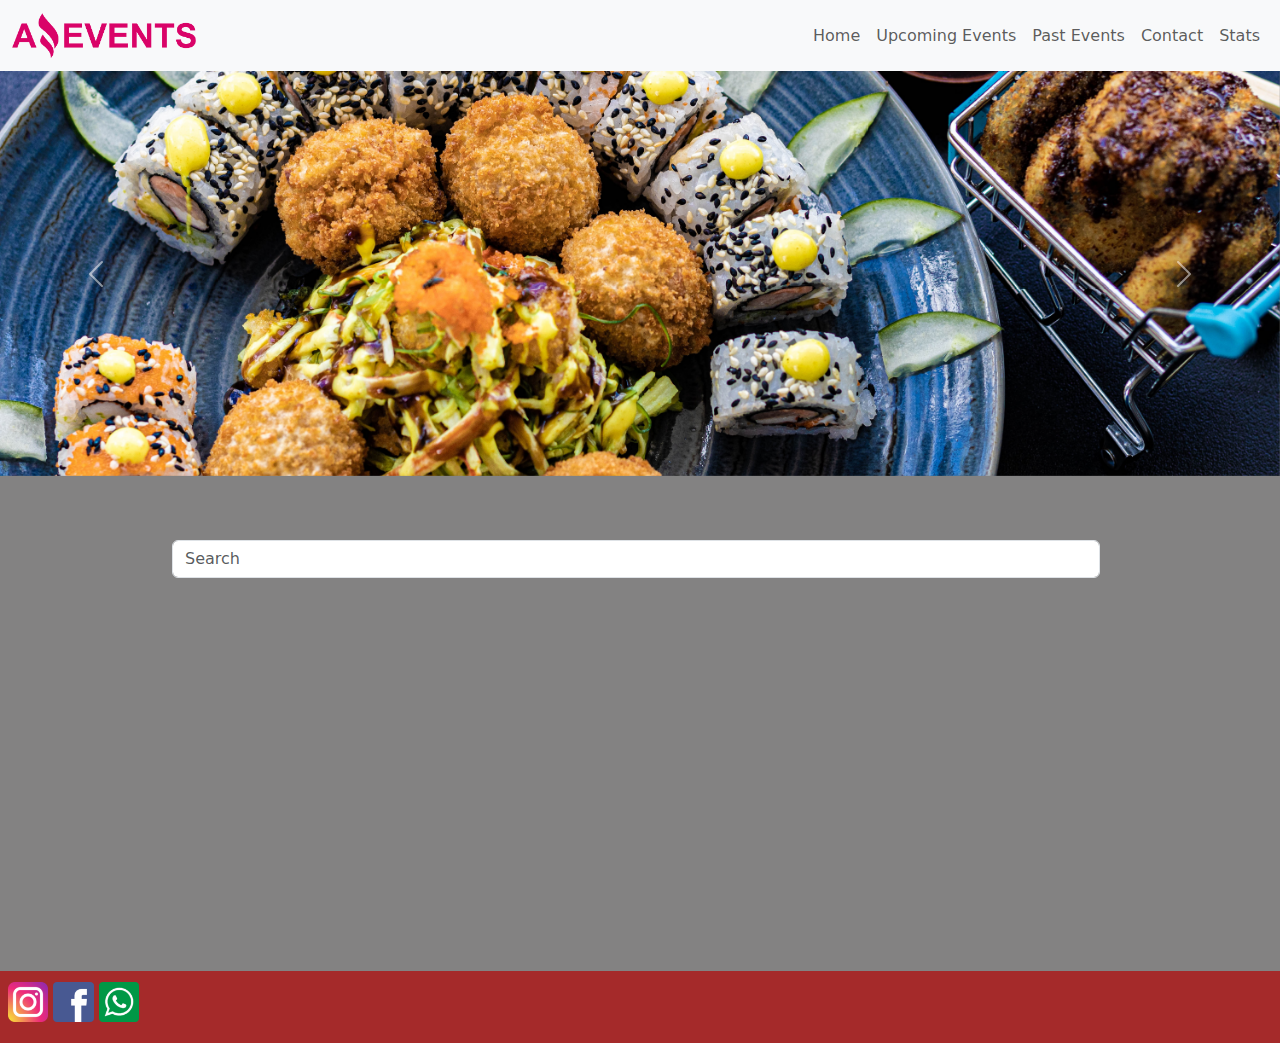
<file: index.html>
<!DOCTYPE html>
<html lang="en">
<head>
    <meta charset="UTF-8">
    <meta name="viewport" content="width=device-width, initial-scale=1.0">
    <title>Home</title>
    <link href="https://cdn.jsdelivr.net/npm/bootstrap@5.3.3/dist/css/bootstrap.min.css" rel="stylesheet" integrity="sha384-QWTKZyjpPEjISv5WaRU9OFeRpok6YctnYmDr5pNlyT2bRjXh0JMhjY6hW+ALEwIH" crossorigin="anonymous">
    <link rel="icon" href="./imagenes/favicon.png" type="image/x-icon">
    <link rel="stylesheet" href="main.css">
</head>
<body>
    <header>
        <nav class="navbar navbar-expand-lg bg-body-tertiary">
            <div class="container-fluid">
              <a class="navbar-brand" href="./index.html"><img  id="logo" src="./imagenes/amazing_brand.png" alt="LOGO"></a>
              <button class="navbar-toggler" type="button" data-bs-toggle="collapse" data-bs-target="#navbarSupportedContent" aria-controls="navbarSupportedContent" aria-expanded="false" aria-label="Toggle navigation">
                <span class="navbar-toggler-icon"></span>
              </button>
              <div class="collapse navbar-collapse justify-content-end" id="navbarSupportedContent">
                <ul class="navbar-nav  mb-2 mb-lg-0">
                
                  <li class="nav-item">
                    <a class="nav-link" aria-current="page" href="#">Home</a>
                  </li>
                  <li class="nav-item">
                    <a class="nav-link" aria-current="page" href="./UpcomingEvents.html">Upcoming Events</a>
                  </li>
                  <li class="nav-item">
                    <a class="nav-link" aria-current="page" href="./PastEvents.html">Past Events</a>
                  </li>
                  <li class="nav-item">
                    <a class="nav-link" aria-current="page" href="./Contact.html">Contact</a>
                  </li>
                  <li class="nav-item">
                    <a class="nav-link" aria-current="page" href="./Stats.html">Stats</a>
                  </li>             
                </ul>
              </div>
            </div>
          </nav>
          
    </header>
    <main>
      <div id="carouselExample" class="carousel slide">
        <div class="carousel-inner ">
          <div class="carousel-item active">
            <img src="./imagenes/optional_banner_1.jpg" class="d-block w-100" alt="banner1">
          </div>
          <div class="carousel-item">
            <img src="./imagenes/optional_banner_2.jpg" class="d-block w-100" alt="banner2">
          </div>
          <div class="carousel-item">
            <img src="./imagenes/optional_banner_3.jpg" class="d-block w-100" alt="banner3">
          </div>
          <div class="carousel-item">
            <img src="./imagenes/optional_banner_4.jpg" class="d-block w-100" alt="banner4">
          </div>
          <div class="carousel-item">
            <img src="./imagenes/optional_banner_5.jpg" class="d-block w-100" alt="banner5">
          </div>
        </div>
        <button class="carousel-control-prev" type="button" data-bs-target="#carouselExample" data-bs-slide="prev">
          <span class="carousel-control-prev-icon" aria-hidden="true"></span>
          <span class="visually-hidden">Previous</span>
        </button>
        <button class="carousel-control-next" type="button" data-bs-target="#carouselExample" data-bs-slide="next">
          <span class="carousel-control-next-icon" aria-hidden="true"></span>
          <span class="visually-hidden">Next</span>
        </button>
      </div>

      <div class="w-75 mt-5 m-auto row d-flex justify-content-center " id="contenedorMain">

        
        <div class="row " id="category">
        </div>
        
        <form class="d-flex mt-3 mb-3" role="search">
            <input class="form-control me-2" type="search" placeholder="Search" aria-label="Search" id="textSearch">
        </form>
      

      </div>
    
    <script src="https://cdn.jsdelivr.net/npm/bootstrap@5.3.0/dist/js/bootstrap.bundle.min.js"></script> 
    <script src="./home.js" type="module"></script>
    
     </main>



    <footer class="d-flex p-2 justify-content-start align-items-center">
        <div class="contenedorIMG" >
            <img src="./imagenes/instagram.png" alt="instagram">
            <img src="./imagenes/facebook.png" alt="facebook">
            <img src="./imagenes/whatsapp.png" alt="whatsapp">
        </div>
     
    </footer>
        

    <script src="https://cdn.jsdelivr.net/npm/bootstrap@5.3.3/dist/js/bootstrap.bundle.min.js" integrity="sha384-YvpcrYf0tY3lHB60NNkmXc5s9fDVZLESaAA55NDzOxhy9GkcIdslK1eN7N6jIeHz" crossorigin="anonymous"></script>
</body>
</html>
</file>
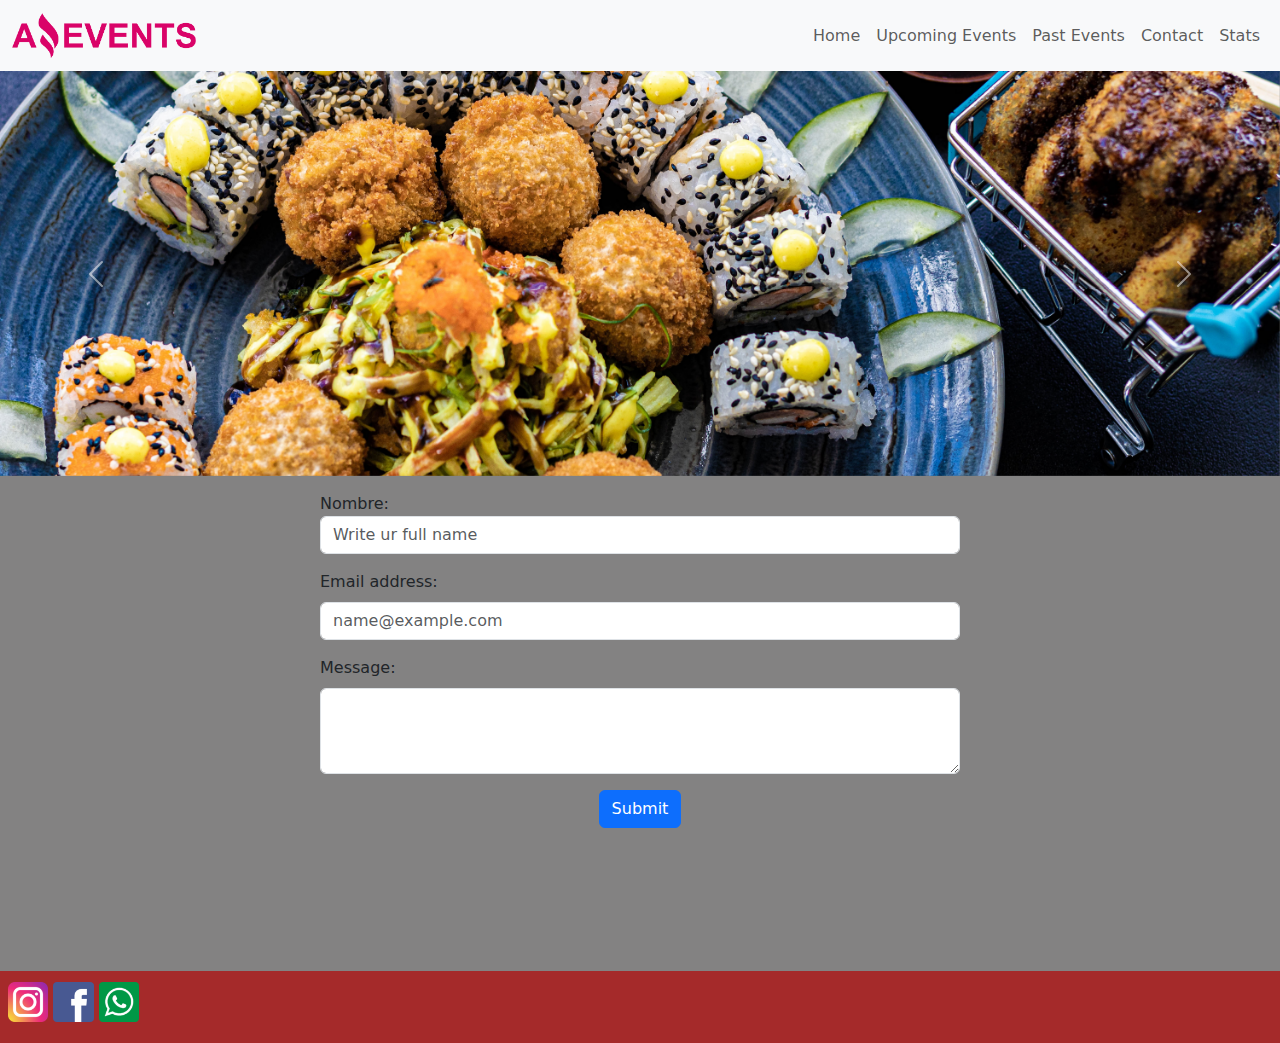
<file: Contact.html>
<!DOCTYPE html>
<html lang="en">
<head>
    <meta charset="UTF-8">
    <meta name="viewport" content="width=device-width, initial-scale=1.0">
    <title>Contact</title>
    <link rel="stylesheet" href="main.css">
    <link href="https://cdn.jsdelivr.net/npm/bootstrap@5.3.3/dist/css/bootstrap.min.css" rel="stylesheet" integrity="sha384-QWTKZyjpPEjISv5WaRU9OFeRpok6YctnYmDr5pNlyT2bRjXh0JMhjY6hW+ALEwIH" crossorigin="anonymous">
    <link rel="icon" href="./imagenes/favicon.png" type="image/x-icon">
</head>
<body>
    <header>
        <nav class="navbar navbar-expand-lg bg-body-tertiary">
            <div class="container-fluid">
              <a class="navbar-brand" href="./index.html"><img  id="logo" src="./imagenes/amazing_brand.png" alt="LOGO"></a>
              <button class="navbar-toggler" type="button" data-bs-toggle="collapse" data-bs-target="#navbarSupportedContent" aria-controls="navbarSupportedContent" aria-expanded="false" aria-label="Toggle navigation">
                <span class="navbar-toggler-icon"></span>
              </button>
              <div class="collapse navbar-collapse justify-content-end" id="navbarSupportedContent">
                <ul class="navbar-nav  mb-2 mb-lg-0">
                
                  <li class="nav-item">
                    <a class="nav-link" aria-current="page" href="./index.html">Home</a>
                  </li>
                  <li class="nav-item">
                    <a class="nav-link" aria-current="page" href="./UpcomingEvents.html">Upcoming Events</a>
                  </li>
                  <li class="nav-item">
                    <a class="nav-link" aria-current="page" href="./PastEvents.html">Past Events</a>
                  </li>
                  <li class="nav-item">
                    <a class="nav-link" aria-current="page" href="#">Contact</a>
                  </li>
                  <li class="nav-item">
                    <a class="nav-link" aria-current="page" href="./Stats.html">Stats</a>
                  </li>             
                </ul>
              </div>
            </div>
          </nav>
          
    </header>
    <main>
      <div id="carouselExample" class="carousel slide mb-3 w-100">
        <div class="carousel-inner ">
          <div class="carousel-item active">
            <img src="./imagenes/optional_banner_1.jpg" class="d-block w-100" alt="banner1">
          </div>
          <div class="carousel-item">
            <img src="./imagenes/optional_banner_2.jpg" class="d-block w-100" alt="banner2">
          </div>
          <div class="carousel-item">
            <img src="./imagenes/optional_banner_3.jpg" class="d-block w-100" alt="banner3">
          </div>
          <div class="carousel-item">
            <img src="./imagenes/optional_banner_4.jpg" class="d-block w-100" alt="banner4">
          </div>
          <div class="carousel-item">
            <img src="./imagenes/optional_banner_5.jpg" class="d-block w-100" alt="banner5">
          </div>
        </div>
        <button class="carousel-control-prev" type="button" data-bs-target="#carouselExample" data-bs-slide="prev">
          <span class="carousel-control-prev-icon" aria-hidden="true"></span>
          <span class="visually-hidden">Previous</span>
        </button>
        <button class="carousel-control-next" type="button" data-bs-target="#carouselExample" data-bs-slide="next">
          <span class="carousel-control-next-icon" aria-hidden="true"></span>
          <span class="visually-hidden">Next</span>
        </button>
      </div>
      
        <div class="w-100 d-flex  flex-column align-items-center">
          <div class="mb-3 w-50 ">
            <label for="full-name">Nombre:</label>
            <input type="text" class="form-control" id="full-name" name="full-name" autocomplete="name" placeholder="Write ur full name">
          </div>
          
          <div class="mb-3 w-50 ">
            <label for="exampleFormControlInput1" class="form-label">Email address:</label>
            <input type="email" class="form-control" id="exampleFormControlInput1" placeholder="name@example.com">
          </div>
         
          <div class="mb-3 w-50">
            <label for="exampleFormControlTextarea1" class="form-label">Message:</label>
            <textarea class="form-control" id="exampleFormControlTextarea1" rows="3"></textarea>
          </div>
          <button type="button" class="btn btn-primary mb-5">Submit</button>
        </div>
     

    
    </main>
    <footer class="d-flex p-2 justify-content-start align-items-center">
        <div class="contenedorIMG" >
            <img src="./imagenes/instagram.png" alt="instagram">
            <img src="./imagenes/facebook.png" alt="facebook">
            <img src="./imagenes/whatsapp.png" alt="whatsapp">
         </footer>
        </div>
     

    <script src="https://cdn.jsdelivr.net/npm/bootstrap@5.3.3/dist/js/bootstrap.bundle.min.js" integrity="sha384-YvpcrYf0tY3lHB60NNkmXc5s9fDVZLESaAA55NDzOxhy9GkcIdslK1eN7N6jIeHz" crossorigin="anonymous"></script>
</body>
</html>
</file>
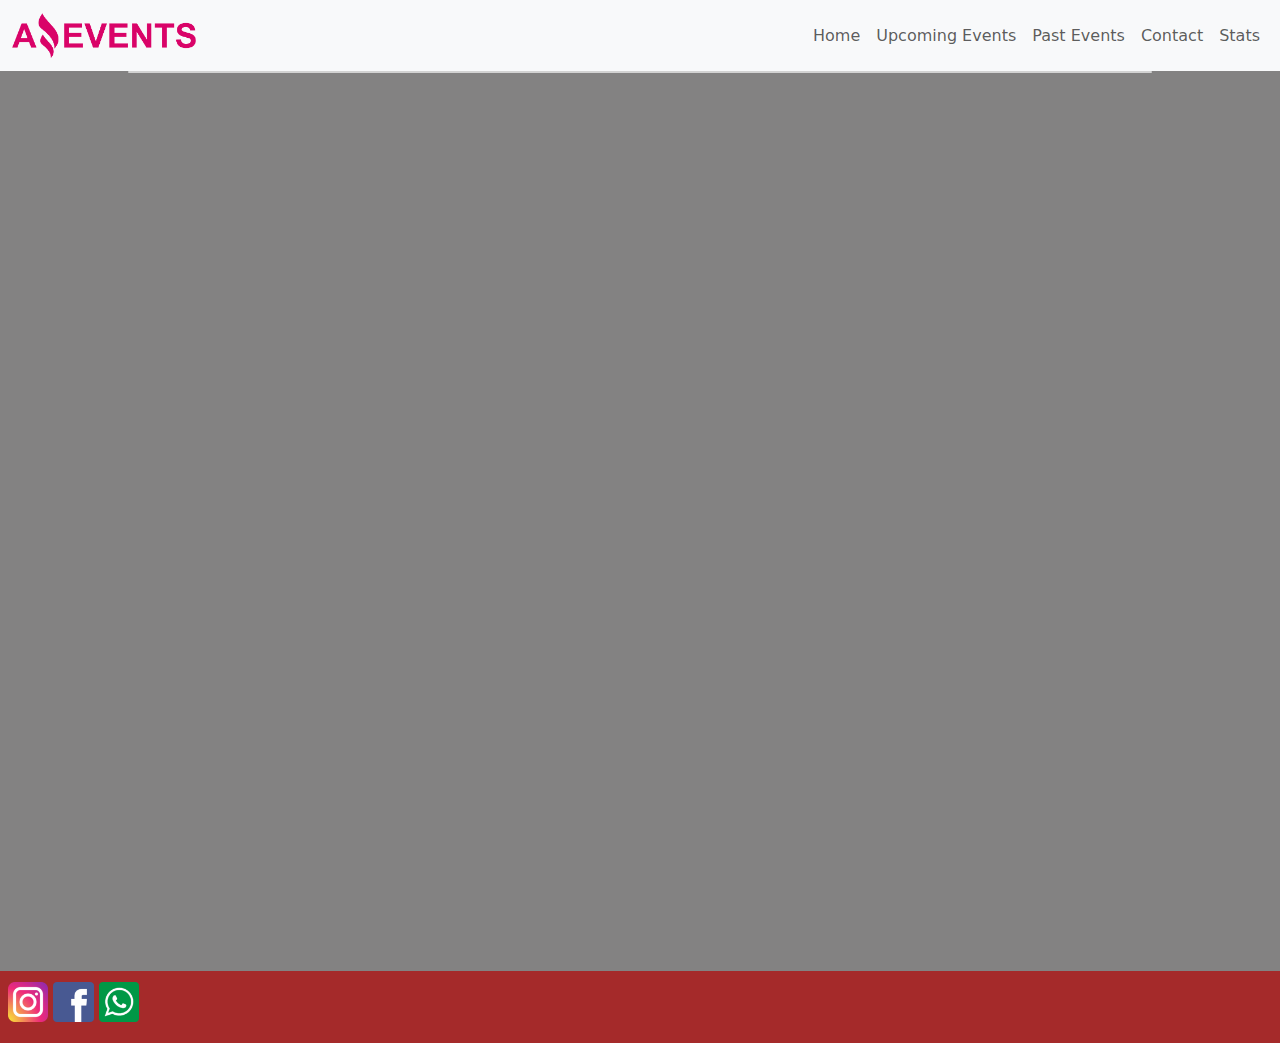
<file: Details.html>
<!DOCTYPE html>
<html lang="en">
<head>
    <meta charset="UTF-8">
    <meta name="viewport" content="width=device-width, initial-scale=1.0">
    <title>Home</title>
    <link href="https://cdn.jsdelivr.net/npm/bootstrap@5.3.3/dist/css/bootstrap.min.css" rel="stylesheet" integrity="sha384-QWTKZyjpPEjISv5WaRU9OFeRpok6YctnYmDr5pNlyT2bRjXh0JMhjY6hW+ALEwIH" crossorigin="anonymous">
    <link rel="icon" href="./imagenes/favicon.png" type="image/x-icon">
    <link rel="stylesheet" href="main.css">
</head>
<body>
    <header>
        <nav class="navbar navbar-expand-lg bg-body-tertiary">
            <div class="container-fluid">
              <a class="navbar-brand" href="./index.html"><img  id="logo" src="./imagenes/amazing_brand.png" alt="LOGO"></a>
              <button class="navbar-toggler" type="button" data-bs-toggle="collapse" data-bs-target="#navbarSupportedContent" aria-controls="navbarSupportedContent" aria-expanded="false" aria-label="Toggle navigation">
                <span class="navbar-toggler-icon"></span>
              </button>
              <div class="collapse navbar-collapse justify-content-end" id="navbarSupportedContent">
                <ul class="navbar-nav  mb-2 mb-lg-0">
                
                  <li class="nav-item">
                    <a class="nav-link" aria-current="page" href="./index.html">Home</a>
                  </li>
                  <li class="nav-item">
                    <a class="nav-link" aria-current="page" href="./UpcomingEvents.html">Upcoming Events</a>
                  </li>
                  <li class="nav-item">
                    <a class="nav-link" aria-current="page" href="./PastEvents.html">Past Events</a>
                  </li>
                  <li class="nav-item">
                    <a class="nav-link" aria-current="page" href="./Contact.html">Contact</a>
                  </li>
                  <li class="nav-item">
                    <a class="nav-link" aria-current="page" href="./Stats.html">Stats</a>
                  </li>             
                </ul>
              </div>
            </div>
          </nav>
          
    </header>
    <main>
      <div class="card m-auto details " id="contenedorDetails" >
       
      </div>
    

    <script src="https://cdn.jsdelivr.net/npm/bootstrap@5.3.0/dist/js/bootstrap.bundle.min.js"></script> 
  
     </main>



    <footer class="d-flex p-2 justify-content-start align-items-center">
        <div class="contenedorIMG" >
            <img src="./imagenes/instagram.png" alt="instagram">
            <img src="./imagenes/facebook.png" alt="facebook">
            <img src="./imagenes/whatsapp.png" alt="whatsapp">
          </div>
         </footer>
        
     
 <script src="./details.js"></script>
    <script src="https://cdn.jsdelivr.net/npm/bootstrap@5.3.3/dist/js/bootstrap.bundle.min.js" integrity="sha384-YvpcrYf0tY3lHB60NNkmXc5s9fDVZLESaAA55NDzOxhy9GkcIdslK1eN7N6jIeHz" crossorigin="anonymous"></script>
</body>
</html>
</file>
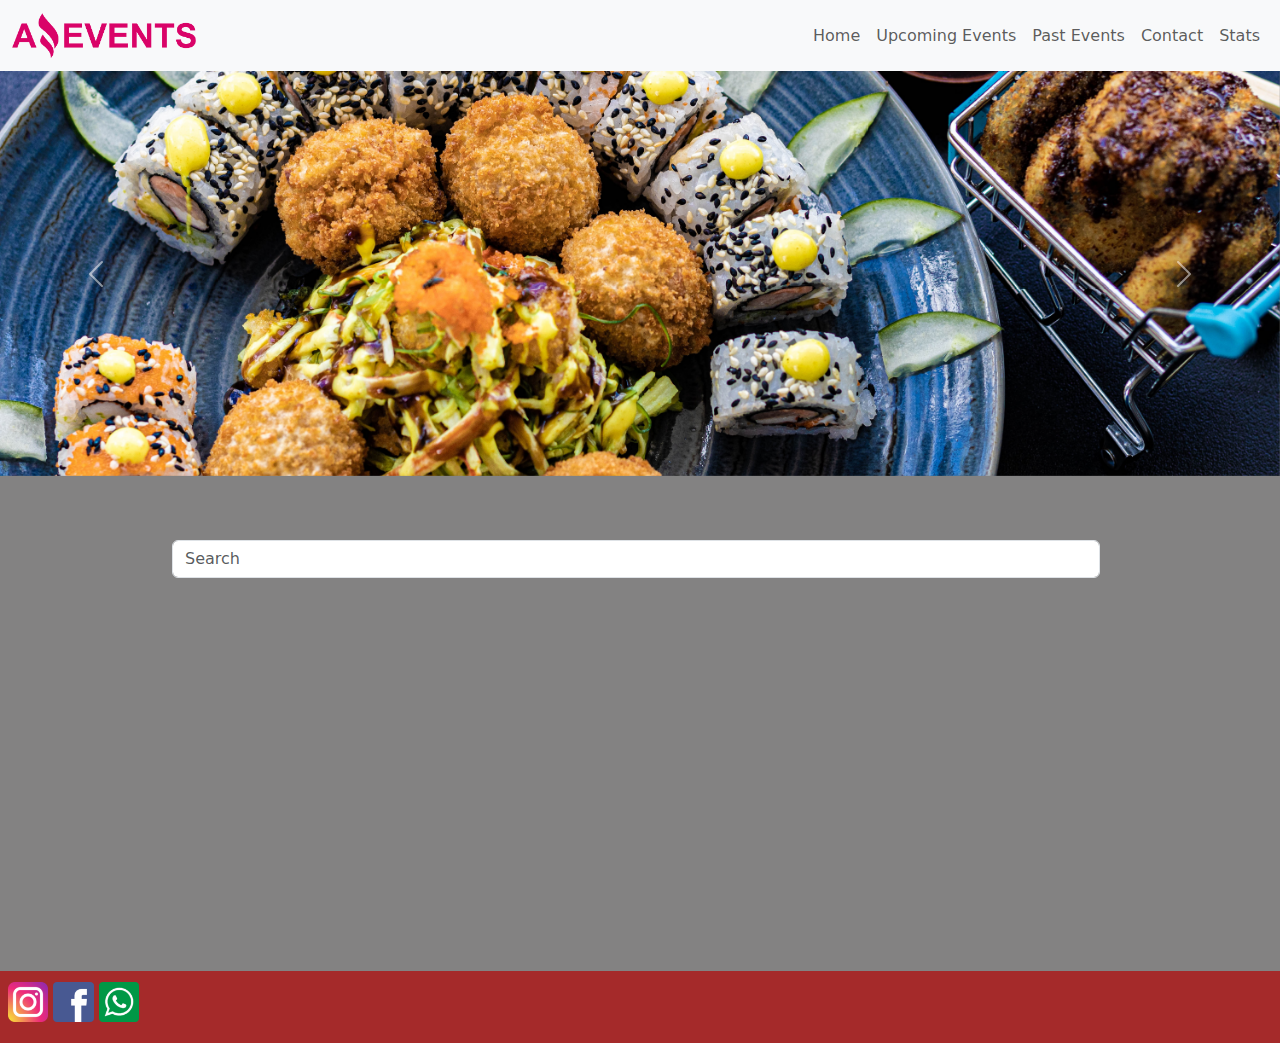
<file: PastEvents.html>
<!DOCTYPE html>
<html lang="en">
<head>
    <meta charset="UTF-8">
    <meta name="viewport" content="width=device-width, initial-scale=1.0">
    <title>Past Events</title>
    
    <link href="https://cdn.jsdelivr.net/npm/bootstrap@5.3.3/dist/css/bootstrap.min.css" rel="stylesheet" integrity="sha384-QWTKZyjpPEjISv5WaRU9OFeRpok6YctnYmDr5pNlyT2bRjXh0JMhjY6hW+ALEwIH" crossorigin="anonymous">
    <link rel="icon" href="./imagenes/favicon.png" type="image/x-icon">
    <link rel="stylesheet" href="main.css">
</head>
<body>
    <header>
        <nav class="navbar navbar-expand-lg bg-body-tertiary">
            <div class="container-fluid">
              <a class="navbar-brand" href="./index.html"><img  id="logo" src="./imagenes/amazing_brand.png" alt="LOGO"></a>
              <button class="navbar-toggler" type="button" data-bs-toggle="collapse" data-bs-target="#navbarSupportedContent" aria-controls="navbarSupportedContent" aria-expanded="false" aria-label="Toggle navigation">
                <span class="navbar-toggler-icon"></span>
              </button>
              <div class="collapse navbar-collapse justify-content-end" id="navbarSupportedContent">
                <ul class="navbar-nav  mb-2 mb-lg-0">
                
                  <li class="nav-item">
                    <a class="nav-link" aria-current="page" href="./index.html">Home</a>
                  </li>
                  <li class="nav-item">
                    <a class="nav-link" aria-current="page" href="./UpcomingEvents.html">Upcoming Events</a>
                  </li>
                  <li class="nav-item">
                    <a class="nav-link" aria-current="page" href="#">Past Events</a>
                  </li>
                  <li class="nav-item">
                    <a class="nav-link" aria-current="page" href="./Contact.html">Contact</a>
                  </li>
                  <li class="nav-item">
                    <a class="nav-link" aria-current="page" href="./Stats.html">Stats</a>
                  </li>             
                </ul>
              </div>
            </div>
          </nav>
          
    </header>
    <main>
      <div id="carouselExample" class="carousel slide">
        <div class="carousel-inner ">
          <div class="carousel-item active">
            <img src="./imagenes/optional_banner_1.jpg" class="d-block w-100" alt="banner1">
          </div>
          <div class="carousel-item">
            <img src="./imagenes/optional_banner_2.jpg" class="d-block w-100" alt="banner2">
          </div>
          <div class="carousel-item">
            <img src="./imagenes/optional_banner_3.jpg" class="d-block w-100" alt="banner3">
          </div>
          <div class="carousel-item">
            <img src="./imagenes/optional_banner_4.jpg" class="d-block w-100" alt="banner4">
          </div>
          <div class="carousel-item">
            <img src="./imagenes/optional_banner_5.jpg" class="d-block w-100" alt="banner5">
          </div>
        </div>
        <button class="carousel-control-prev" type="button" data-bs-target="#carouselExample" data-bs-slide="prev">
          <span class="carousel-control-prev-icon" aria-hidden="true"></span>
          <span class="visually-hidden">Previous</span>
        </button>
        <button class="carousel-control-next" type="button" data-bs-target="#carouselExample" data-bs-slide="next">
          <span class="carousel-control-next-icon" aria-hidden="true"></span>
          <span class="visually-hidden">Next</span>
        </button>
      </div>

      <div class="w-75 mt-5 m-auto row row d-flex justify-content-center " id="contenedorMain">
        <div class="row " id="category">
          
        </div>

        <form class="d-flex mt-3 mb-3" role="search">
            <input class="form-control me-2" type="search" placeholder="Search" aria-label="Search" id="textSearch">
        </form>

        
    </div>
    
    <script src="https://cdn.jsdelivr.net/npm/bootstrap@5.3.0/dist/js/bootstrap.bundle.min.js"></script> 
    <script src="./PastEvents.js" type="module"></script>
     </main>



    <footer class="d-flex p-2 justify-content-start align-items-center">
        <div class="contenedorIMG" >
            <img src="./imagenes/instagram.png" alt="instagram">
            <img src="./imagenes/facebook.png" alt="facebook">
            <img src="./imagenes/whatsapp.png" alt="whatsapp">
          </div>
         </footer>
       
     
  
    <script src="https://cdn.jsdelivr.net/npm/bootstrap@5.3.3/dist/js/bootstrap.bundle.min.js" integrity="sha384-YvpcrYf0tY3lHB60NNkmXc5s9fDVZLESaAA55NDzOxhy9GkcIdslK1eN7N6jIeHz" crossorigin="anonymous"></script>
</body>
</html>
</file>
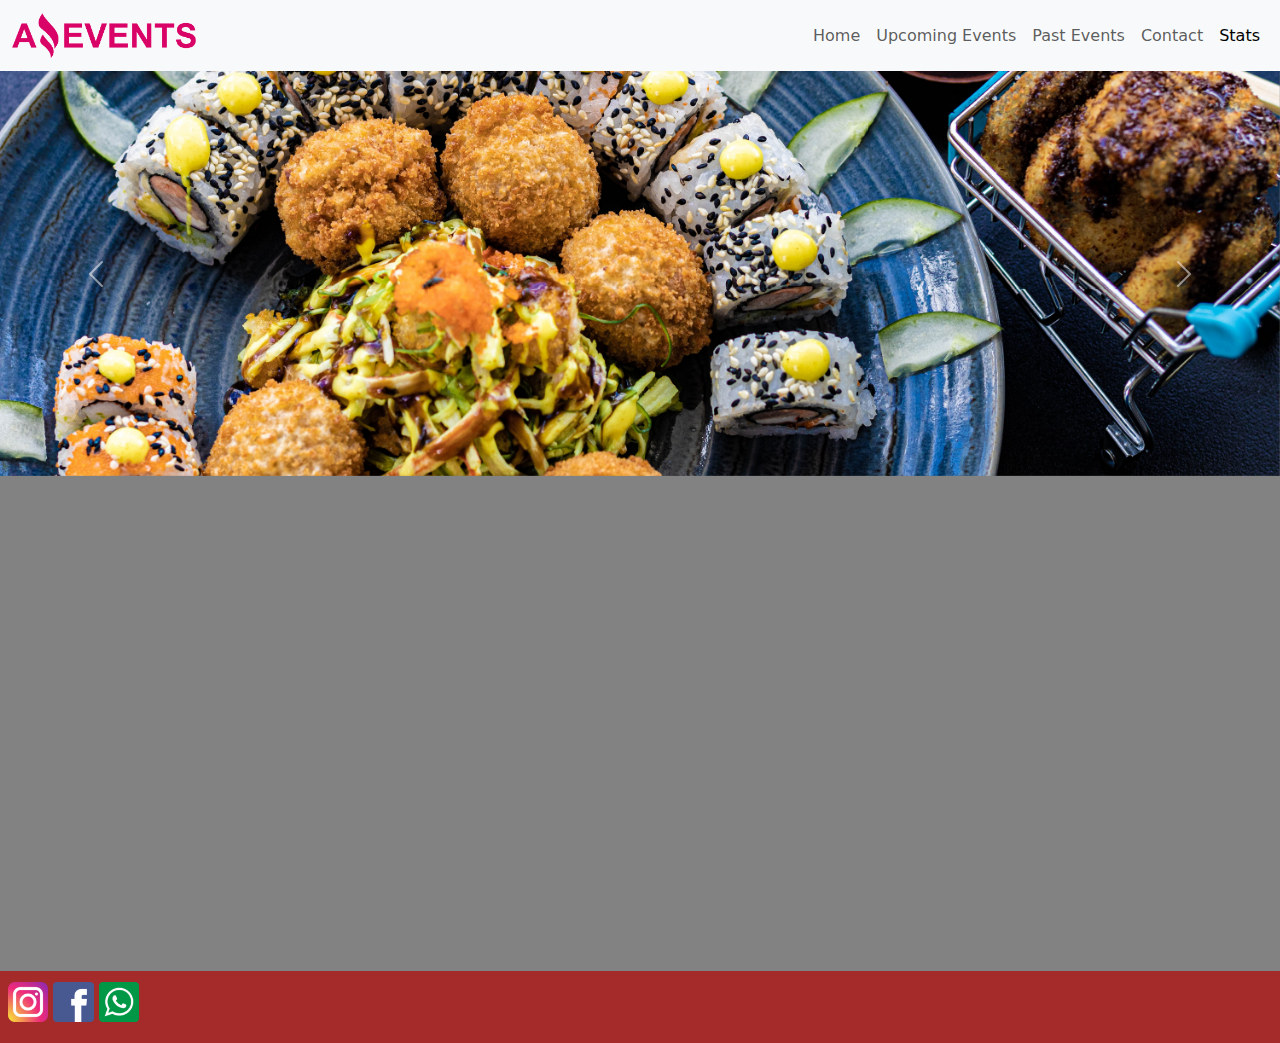
<file: Stats.html>
<!DOCTYPE html>
<html lang="en">
<head>
    <meta charset="UTF-8">
    <meta name="viewport" content="width=device-width, initial-scale=1.0">
    <title>Stats</title>
    <link rel="stylesheet" href="main.css">
    <link href="https://cdn.jsdelivr.net/npm/bootstrap@5.3.3/dist/css/bootstrap.min.css" rel="stylesheet" integrity="sha384-QWTKZyjpPEjISv5WaRU9OFeRpok6YctnYmDr5pNlyT2bRjXh0JMhjY6hW+ALEwIH" crossorigin="anonymous">
    <link rel="icon" href="./imagenes/favicon.png" type="image/x-icon">
</head>
<body>
    <header>
        <nav class="navbar navbar-expand-lg bg-body-tertiary">
            <div class="container-fluid">
              <a class="navbar-brand" href="./index.html"><img  id="logo" src="./imagenes/amazing_brand.png" alt="LOGO"></a>
              <button class="navbar-toggler" type="button" data-bs-toggle="collapse" data-bs-target="#navbarSupportedContent" aria-controls="navbarSupportedContent" aria-expanded="false" aria-label="Toggle navigation">
                <span class="navbar-toggler-icon"></span>
              </button>
              <div class="collapse navbar-collapse justify-content-end" id="navbarSupportedContent">
                <ul class="navbar-nav  mb-2 mb-lg-0">
              
                  <li class="nav-item">
                    <a class="nav-link " aria-current="page" href="./index.html">Home</a>
                  </li>
                  <li class="nav-item">
                    <a class="nav-link " aria-current="page" href="./UpcomingEvents.html">Upcoming Events</a>
                  </li>
                  <li class="nav-item">
                    <a class="nav-link " aria-current="page" href="./PastEvents.html">Past Events</a>
                  </li>
                  <li class="nav-item">
                    <a class="nav-link " aria-current="page" href="./Contact.html">Contact</a>
                  </li>
                  <li class="nav-item">
                    <a class="nav-link active" aria-current="page" href="#">Stats</a>
                  </li>
                
             
             
                </ul>
              
              </div>
            </div>
          </nav>
          
    </header>
    <main>
      <div id="carouselExample" class="carousel slide">
        <div class="carousel-inner ">
          <div class="carousel-item active">
            <img src="./imagenes/optional_banner_1.jpg" class="d-block w-100" alt="banner1">
          </div>
          <div class="carousel-item">
            <img src="./imagenes/optional_banner_2.jpg" class="d-block w-100" alt="banner2">
          </div>
          <div class="carousel-item">
            <img src="./imagenes/optional_banner_3.jpg" class="d-block w-100" alt="banner3">
          </div>
          <div class="carousel-item">
            <img src="./imagenes/optional_banner_4.jpg" class="d-block w-100" alt="banner4">
          </div>
          <div class="carousel-item">
            <img src="./imagenes/optional_banner_5.jpg" class="d-block w-100" alt="banner5">
          </div>
        </div>
        <button class="carousel-control-prev" type="button" data-bs-target="#carouselExample" data-bs-slide="prev">
          <span class="carousel-control-prev-icon" aria-hidden="true"></span>
          <span class="visually-hidden">Previous</span>
        </button>
        <button class="carousel-control-next" type="button" data-bs-target="#carouselExample" data-bs-slide="next">
          <span class="carousel-control-next-icon" aria-hidden="true"></span>
          <span class="visually-hidden">Next</span>
        </button>
      </div>


      <div class="container mt-5 w-75 pb-5" id="tableStats">
      
    </div>
    
    
    
    </main>
    <footer class="d-flex p-2 justify-content-start align-items-center">
        <div class="contenedorIMG" >
            <img src="./imagenes/instagram.png" alt="instagram">
            <img src="./imagenes/facebook.png" alt="facebook">
            <img src="./imagenes/whatsapp.png" alt="whatsapp">
          </div>  
         </footer>
      
     
     <script src="./Stats.js"></script>
    <script src="https://cdn.jsdelivr.net/npm/bootstrap@5.3.3/dist/js/bootstrap.bundle.min.js" integrity="sha384-YvpcrYf0tY3lHB60NNkmXc5s9fDVZLESaAA55NDzOxhy9GkcIdslK1eN7N6jIeHz" crossorigin="anonymous"></script>
</body>
</html>
</file>
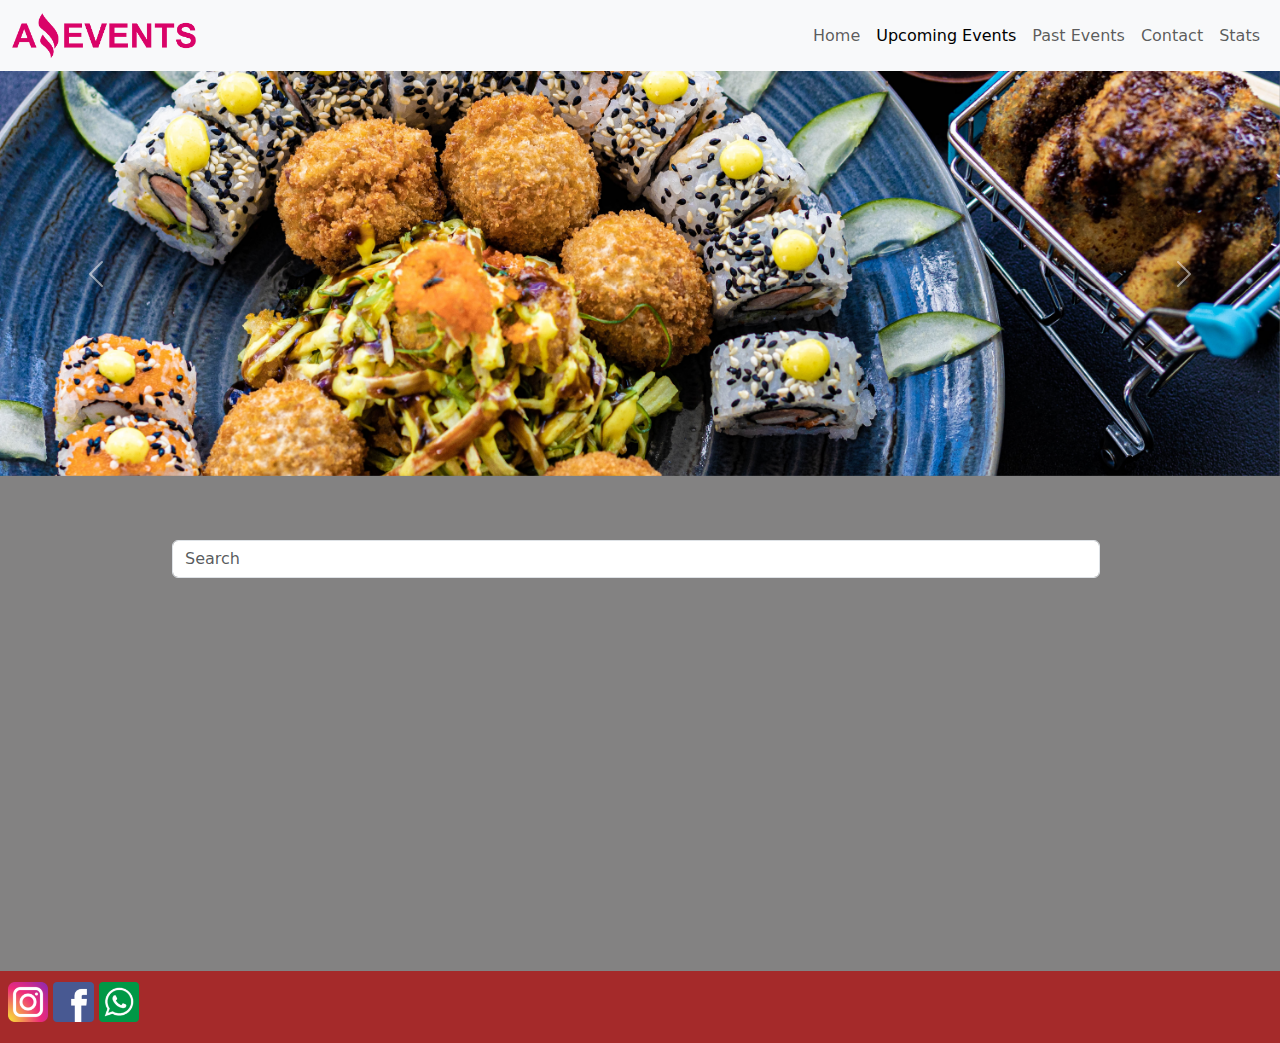
<file: UpcomingEvents.html>
<!DOCTYPE html>
<html lang="en">
<head>
    <meta charset="UTF-8">
    <meta name="viewport" content="width=device-width, initial-scale=1.0">
    <title>Upcoming Events</title>
    <link href="https://cdn.jsdelivr.net/npm/bootstrap@5.3.3/dist/css/bootstrap.min.css" rel="stylesheet" integrity="sha384-QWTKZyjpPEjISv5WaRU9OFeRpok6YctnYmDr5pNlyT2bRjXh0JMhjY6hW+ALEwIH" crossorigin="anonymous">
    <link rel="icon" href="./imagenes/favicon.png" type="image/x-icon">
    <link rel="stylesheet" href="main.css">
</head>
<body>
    <header>
        <nav class="navbar navbar-expand-lg bg-body-tertiary">
            <div class="container-fluid">
              <a class="navbar-brand" href="#"><img  id="logo" src="./imagenes/amazing_brand.png" alt="LOGO"></a>
              <button class="navbar-toggler" type="button" data-bs-toggle="collapse" data-bs-target="#navbarSupportedContent" aria-controls="navbarSupportedContent" aria-expanded="false" aria-label="Toggle navigation">
                <span class="navbar-toggler-icon"></span>
              </button>
              <div class="collapse navbar-collapse justify-content-end" id="navbarSupportedContent">
                <ul class="navbar-nav  mb-2 mb-lg-0">
             
                  <li class="nav-item">
                    <a class="nav-link " aria-current="page" href="./index.html">Home</a>
                  </li>
                  <li class="nav-item">
                    <a class="nav-link active" aria-current="page" href="#">Upcoming Events</a>
                  </li>
                  <li class="nav-item">
                    <a class="nav-link " aria-current="page" href="./PastEvents.html">Past Events</a>
                  </li>
                  <li class="nav-item">
                    <a class="nav-link " aria-current="page" href="./Contact.html">Contact</a>
                  </li>
                  <li class="nav-item">
                    <a class="nav-link " aria-current="page" href="./Stats.html">Stats</a>
                  </li>
                
             
             
                </ul>
          
              </div>
            </div>
          </nav>
          
    </header>
    <main>
      <div id="carouselExample" class="carousel slide">
        <div class="carousel-inner ">
          <div class="carousel-item active">
            <img src="./imagenes/optional_banner_1.jpg" class="d-block w-100" alt="banner1">
          </div>
          <div class="carousel-item">
            <img src="./imagenes/optional_banner_2.jpg" class="d-block w-100" alt="banner2">
          </div>
          <div class="carousel-item">
            <img src="./imagenes/optional_banner_3.jpg" class="d-block w-100" alt="banner3">
          </div>
          <div class="carousel-item">
            <img src="./imagenes/optional_banner_4.jpg" class="d-block w-100" alt="banner4">
          </div>
          <div class="carousel-item">
            <img src="./imagenes/optional_banner_5.jpg" class="d-block w-100" alt="banner5">
          </div>
        </div>
        <button class="carousel-control-prev" type="button" data-bs-target="#carouselExample" data-bs-slide="prev">
          <span class="carousel-control-prev-icon" aria-hidden="true"></span>
          <span class="visually-hidden">Previous</span>
        </button>
        <button class="carousel-control-next" type="button" data-bs-target="#carouselExample" data-bs-slide="next">
          <span class="carousel-control-next-icon" aria-hidden="true"></span>
          <span class="visually-hidden">Next</span>
        </button>
      </div>

      <div class="w-75 mt-5 m-auto row d-flex justify-content-center" id="contenedorMain">
        <div class="row " id="category">
           
        </div>
        <form class="d-flex mt-3 mb-3" role="search">
            <input class="form-control me-2" type="search" placeholder="Search" aria-label="Search" id="textSearch">
        </form>

    </div>
    
    <script src="https://cdn.jsdelivr.net/npm/bootstrap@5.3.0/dist/js/bootstrap.bundle.min.js"></script> 
    <script src="./UpcomingEvents.js" type="module"></script>
     </main>
    <footer class="d-flex p-2 justify-content-start align-items-center">
        <div class="contenedorIMG" >
            <img src="./imagenes/instagram.png" alt="instagram">
            <img src="./imagenes/facebook.png" alt="facebook">
            <img src="./imagenes/whatsapp.png" alt="whatsapp">
          </div>
         </footer>
      
     

    <script src="https://cdn.jsdelivr.net/npm/bootstrap@5.3.3/dist/js/bootstrap.bundle.min.js" integrity="sha384-YvpcrYf0tY3lHB60NNkmXc5s9fDVZLESaAA55NDzOxhy9GkcIdslK1eN7N6jIeHz" crossorigin="anonymous"></script>
</body>
</html>
</file>
<file: main.css>
main{
    min-height: 100vh;
    background-color: rgba(56, 55, 55, 0.623);
}
footer{
    height: 8vh;
    background-color: brown;
}
.contenedorIMG{
    height: 90%;
    width: 50%;
}
.contenedorIMG img{
    height: 80%;
}
.logo{
    height: 100%;
}
#logo{
    height: 5vh;
}
.carousel-inner{
    height: 45vh;
}
.carousel-item{
    height: 100%;
}
.carousel-item img{
    height: 100%;
    object-fit: cover;
}

.card {
    height: 100%
}

.cardIMG {
    height: 200px; 
    object-fit: cover; 
}

.cardIMG {
    height: 200px;
    object-fit: cover; 
}

h5.card-title {
    height: 6vh;
    overflow: hidden; 
    text-overflow: ellipsis; 
  }
  .card-text {
    height: 15vh;
    overflow: hidden; 
    text-overflow: ellipsis; 
  }
  
  .details{
    width: 80%;
  

  }
  .Details{
    height: 100%;
  }
  .detailsIMG{
    height: 100%;
    object-fit: cover;
  }
  .filtro{
    display: none;
}
</file>
